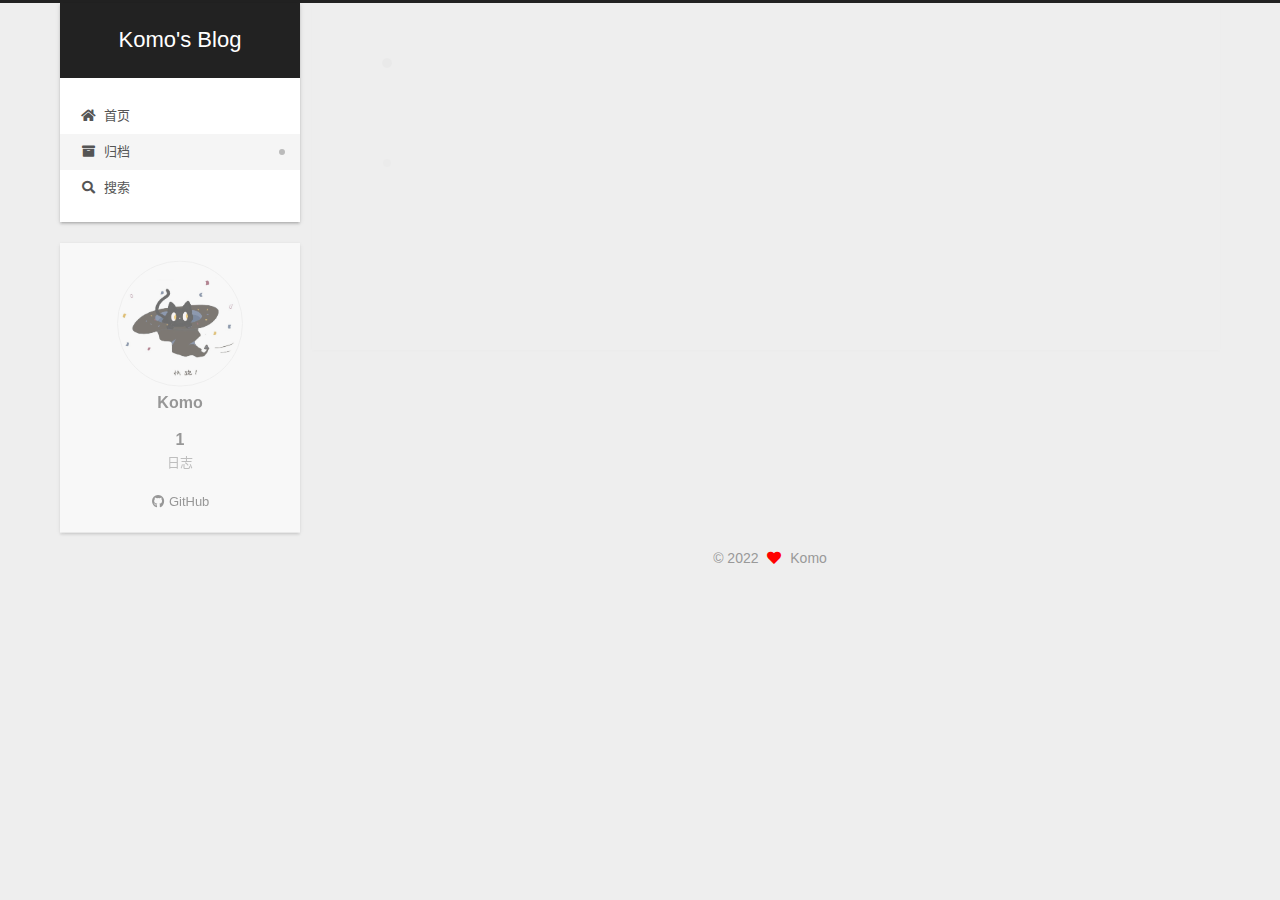
<file: archives/index.html>
<!DOCTYPE html>
<html lang="zh-CN">
<head>
  <meta charset="UTF-8">
<meta name="viewport" content="width=device-width, initial-scale=1, maximum-scale=2">
<meta name="theme-color" content="#222">
<meta name="generator" content="Hexo 5.4.0">
  <link rel="apple-touch-icon" sizes="180x180" href="/images/apple-touch-icon-komo.png">
  <link rel="icon" type="image/png" sizes="32x32" href="/images/favicon-32x32-komo.png">
  <link rel="icon" type="image/png" sizes="16x16" href="/images/favicon-16x16-komo.png">
  <link rel="mask-icon" href="/images/logo.svg" color="#222">

<link rel="stylesheet" href="/css/main.css">


<link rel="stylesheet" href="/lib/font-awesome/css/all.min.css">

<script id="hexo-configurations">
    var NexT = window.NexT || {};
    var CONFIG = {"hostname":"sleepapanda.github.io","root":"/","scheme":"Gemini","version":"7.8.0","exturl":false,"sidebar":{"position":"left","display":"post","padding":18,"offset":12,"onmobile":false},"copycode":{"enable":false,"show_result":false,"style":null},"back2top":{"enable":true,"sidebar":false,"scrollpercent":false},"bookmark":{"enable":false,"color":"#222","save":"auto"},"fancybox":false,"mediumzoom":false,"lazyload":false,"pangu":false,"comments":{"style":"tabs","active":null,"storage":true,"lazyload":false,"nav":null},"algolia":{"hits":{"per_page":10},"labels":{"input_placeholder":"Search for Posts","hits_empty":"We didn't find any results for the search: ${query}","hits_stats":"${hits} results found in ${time} ms"}},"localsearch":{"enable":true,"trigger":"auto","top_n_per_article":1,"unescape":true,"preload":false},"motion":{"enable":true,"async":false,"transition":{"post_block":"fadeIn","post_header":"slideDownIn","post_body":"slideDownIn","coll_header":"slideLeftIn","sidebar":"slideUpIn"}}};
  </script>

  <meta property="og:type" content="website">
<meta property="og:title" content="Komo&#39;s Blog">
<meta property="og:url" content="https://sleepapanda.github.io/archives/index.html">
<meta property="og:site_name" content="Komo&#39;s Blog">
<meta property="og:locale" content="zh_CN">
<meta property="article:author" content="Komo">
<meta name="twitter:card" content="summary">

<link rel="canonical" href="https://sleepapanda.github.io/archives/">


<script id="page-configurations">
  // https://hexo.io/docs/variables.html
  CONFIG.page = {
    sidebar: "",
    isHome : false,
    isPost : false,
    lang   : 'zh-CN'
  };
</script>

  <title>归档 | Komo's Blog</title>
  






  <noscript>
  <style>
  .use-motion .brand,
  .use-motion .menu-item,
  .sidebar-inner,
  .use-motion .post-block,
  .use-motion .pagination,
  .use-motion .comments,
  .use-motion .post-header,
  .use-motion .post-body,
  .use-motion .collection-header { opacity: initial; }

  .use-motion .site-title,
  .use-motion .site-subtitle {
    opacity: initial;
    top: initial;
  }

  .use-motion .logo-line-before i { left: initial; }
  .use-motion .logo-line-after i { right: initial; }
  </style>
</noscript>

</head>

<body itemscope itemtype="http://schema.org/WebPage">
  <div class="container use-motion">
    <div class="headband"></div>

    <header class="header" itemscope itemtype="http://schema.org/WPHeader">
      <div class="header-inner"><div class="site-brand-container">
  <div class="site-nav-toggle">
    <div class="toggle" aria-label="切换导航栏">
      <span class="toggle-line toggle-line-first"></span>
      <span class="toggle-line toggle-line-middle"></span>
      <span class="toggle-line toggle-line-last"></span>
    </div>
  </div>

  <div class="site-meta">

    <a href="/" class="brand" rel="start">
      <span class="logo-line-before"><i></i></span>
      <h1 class="site-title">Komo's Blog</h1>
      <span class="logo-line-after"><i></i></span>
    </a>
  </div>

  <div class="site-nav-right">
    <div class="toggle popup-trigger">
        <i class="fa fa-search fa-fw fa-lg"></i>
    </div>
  </div>
</div>




<nav class="site-nav">
  <ul id="menu" class="main-menu menu">
        <li class="menu-item menu-item-home">

    <a href="/" rel="section"><i class="fa fa-home fa-fw"></i>首页</a>

  </li>
        <li class="menu-item menu-item-archives">

    <a href="/archives/" rel="section"><i class="fa fa-archive fa-fw"></i>归档</a>

  </li>
      <li class="menu-item menu-item-search">
        <a role="button" class="popup-trigger"><i class="fa fa-search fa-fw"></i>搜索
        </a>
      </li>
  </ul>
</nav>



  <div class="search-pop-overlay">
    <div class="popup search-popup">
        <div class="search-header">
  <span class="search-icon">
    <i class="fa fa-search"></i>
  </span>
  <div class="search-input-container">
    <input autocomplete="off" autocapitalize="off"
           placeholder="搜索..." spellcheck="false"
           type="search" class="search-input">
  </div>
  <span class="popup-btn-close">
    <i class="fa fa-times-circle"></i>
  </span>
</div>
<div id="search-result">
  <div id="no-result">
    <i class="fa fa-spinner fa-pulse fa-5x fa-fw"></i>
  </div>
</div>

    </div>
  </div>

</div>
    </header>

    
  <div class="back-to-top">
    <i class="fa fa-arrow-up"></i>
    <span>0%</span>
  </div>


    <main class="main">
      <div class="main-inner">
        <div class="content-wrap">
          

          <div class="content archive">
            

  
  
  
  <div class="post-block">
    <div class="posts-collapse">
      <div class="collection-title">
        <span class="collection-header">嗯..! 目前共计 1 篇日志。 继续努力。</span>
      </div>

      
    <div class="collection-year">
      <span class="collection-header">2022</span>
    </div>

  <article itemscope itemtype="http://schema.org/Article">
    <header class="post-header">

      <div class="post-meta">
        <time itemprop="dateCreated"
              datetime="2022-01-12T11:51:48+08:00"
              content="2022-01-12">
          01-12
        </time>
      </div>

      <div class="post-title">
          <a class="post-title-link" href="/2022/01/12/Hexo%E5%BB%BA%E7%AB%99/" itemprop="url">
            <span itemprop="name">Hexo建站</span>
          </a>
      </div>

    </header>
  </article>


    </div>
  </div>
  
  
  

  



          </div>
          

<script>
  window.addEventListener('tabs:register', () => {
    let { activeClass } = CONFIG.comments;
    if (CONFIG.comments.storage) {
      activeClass = localStorage.getItem('comments_active') || activeClass;
    }
    if (activeClass) {
      let activeTab = document.querySelector(`a[href="#comment-${activeClass}"]`);
      if (activeTab) {
        activeTab.click();
      }
    }
  });
  if (CONFIG.comments.storage) {
    window.addEventListener('tabs:click', event => {
      if (!event.target.matches('.tabs-comment .tab-content .tab-pane')) return;
      let commentClass = event.target.classList[1];
      localStorage.setItem('comments_active', commentClass);
    });
  }
</script>

        </div>
          
  
  <div class="toggle sidebar-toggle">
    <span class="toggle-line toggle-line-first"></span>
    <span class="toggle-line toggle-line-middle"></span>
    <span class="toggle-line toggle-line-last"></span>
  </div>

  <aside class="sidebar">
    <div class="sidebar-inner">

      <ul class="sidebar-nav motion-element">
        <li class="sidebar-nav-toc">
          文章目录
        </li>
        <li class="sidebar-nav-overview">
          站点概览
        </li>
      </ul>

      <!--noindex-->
      <div class="post-toc-wrap sidebar-panel">
      </div>
      <!--/noindex-->

      <div class="site-overview-wrap sidebar-panel">
        <div class="site-author motion-element" itemprop="author" itemscope itemtype="http://schema.org/Person">
    <img class="site-author-image" itemprop="image" alt="Komo"
      src="/images/avatar.png">
  <p class="site-author-name" itemprop="name">Komo</p>
  <div class="site-description" itemprop="description"></div>
</div>
<div class="site-state-wrap motion-element">
  <nav class="site-state">
      <div class="site-state-item site-state-posts">
          <a href="/archives/">
        
          <span class="site-state-item-count">1</span>
          <span class="site-state-item-name">日志</span>
        </a>
      </div>
  </nav>
</div>
  <div class="links-of-author motion-element">
      <span class="links-of-author-item">
        <a href="https://github.com/SleepaPanda" title="GitHub → https:&#x2F;&#x2F;github.com&#x2F;SleepaPanda" rel="noopener" target="_blank"><i class="fab fa-github fa-fw"></i>GitHub</a>
      </span>
  </div>



      </div>

    </div>
  </aside>
  <div id="sidebar-dimmer"></div>


      </div>
    </main>

    <footer class="footer">
      <div class="footer-inner">
        

        

<div class="copyright">
  
  &copy; 
  <span itemprop="copyrightYear">2022</span>
  <span class="with-love">
    <i class="fa fa-heart"></i>
  </span>
  <span class="author" itemprop="copyrightHolder">Komo</span>
</div>

        








      </div>
    </footer>
  </div>

  
  <script src="/lib/anime.min.js"></script>
  <script src="/lib/velocity/velocity.min.js"></script>
  <script src="/lib/velocity/velocity.ui.min.js"></script>

<script src="/js/utils.js"></script>

<script src="/js/motion.js"></script>


<script src="/js/schemes/pisces.js"></script>


<script src="/js/next-boot.js"></script>




  




  
<script src="/js/local-search.js"></script>













  

  

</body>
</html>
</file>
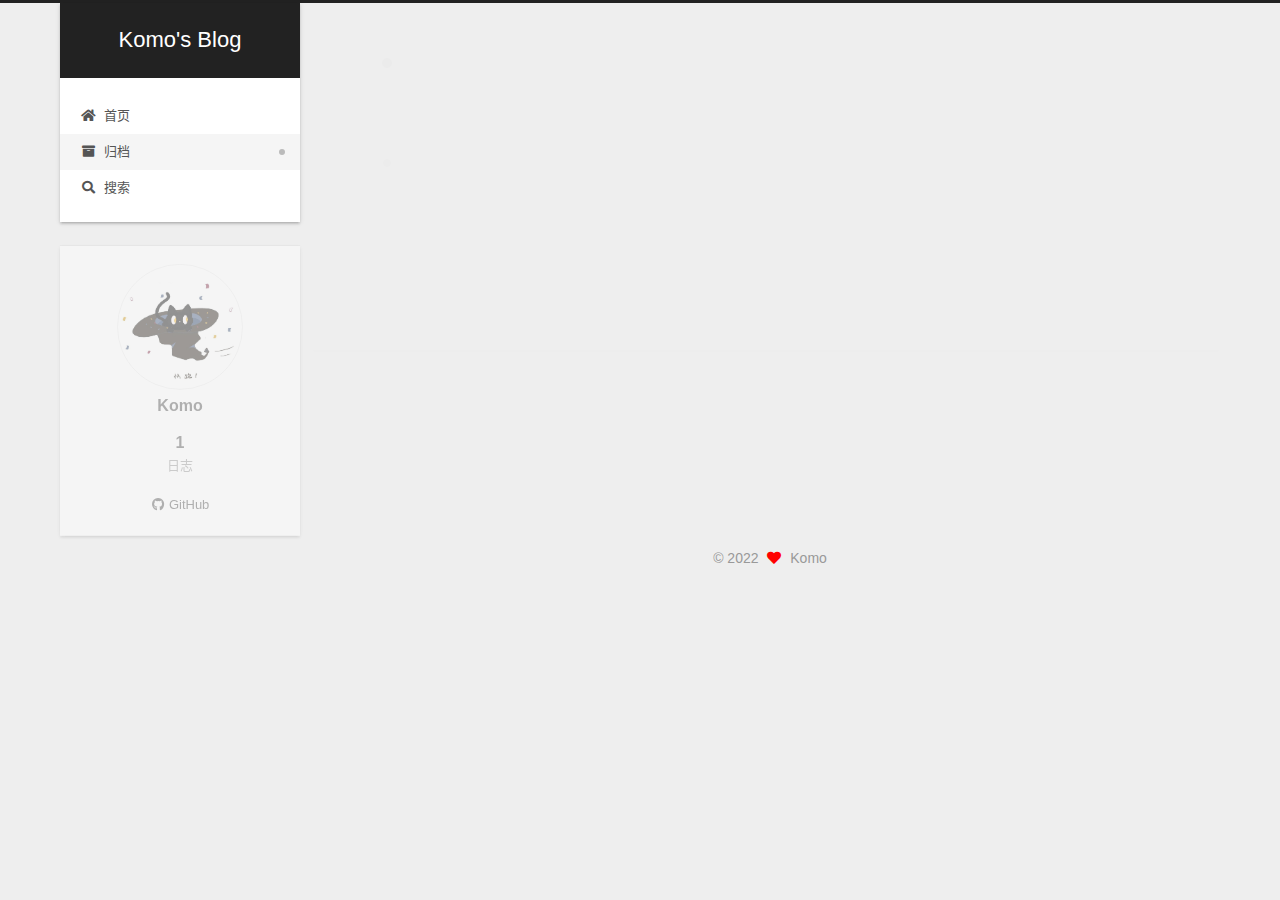
<file: archives/2022/index.html>
<!DOCTYPE html>
<html lang="zh-CN">
<head>
  <meta charset="UTF-8">
<meta name="viewport" content="width=device-width, initial-scale=1, maximum-scale=2">
<meta name="theme-color" content="#222">
<meta name="generator" content="Hexo 5.4.0">
  <link rel="apple-touch-icon" sizes="180x180" href="/images/apple-touch-icon-komo.png">
  <link rel="icon" type="image/png" sizes="32x32" href="/images/favicon-32x32-komo.png">
  <link rel="icon" type="image/png" sizes="16x16" href="/images/favicon-16x16-komo.png">
  <link rel="mask-icon" href="/images/logo.svg" color="#222">

<link rel="stylesheet" href="/css/main.css">


<link rel="stylesheet" href="/lib/font-awesome/css/all.min.css">

<script id="hexo-configurations">
    var NexT = window.NexT || {};
    var CONFIG = {"hostname":"sleepapanda.github.io","root":"/","scheme":"Gemini","version":"7.8.0","exturl":false,"sidebar":{"position":"left","display":"post","padding":18,"offset":12,"onmobile":false},"copycode":{"enable":false,"show_result":false,"style":null},"back2top":{"enable":true,"sidebar":false,"scrollpercent":false},"bookmark":{"enable":false,"color":"#222","save":"auto"},"fancybox":false,"mediumzoom":false,"lazyload":false,"pangu":false,"comments":{"style":"tabs","active":null,"storage":true,"lazyload":false,"nav":null},"algolia":{"hits":{"per_page":10},"labels":{"input_placeholder":"Search for Posts","hits_empty":"We didn't find any results for the search: ${query}","hits_stats":"${hits} results found in ${time} ms"}},"localsearch":{"enable":true,"trigger":"auto","top_n_per_article":1,"unescape":true,"preload":false},"motion":{"enable":true,"async":false,"transition":{"post_block":"fadeIn","post_header":"slideDownIn","post_body":"slideDownIn","coll_header":"slideLeftIn","sidebar":"slideUpIn"}}};
  </script>

  <meta property="og:type" content="website">
<meta property="og:title" content="Komo&#39;s Blog">
<meta property="og:url" content="https://sleepapanda.github.io/archives/2022/index.html">
<meta property="og:site_name" content="Komo&#39;s Blog">
<meta property="og:locale" content="zh_CN">
<meta property="article:author" content="Komo">
<meta name="twitter:card" content="summary">

<link rel="canonical" href="https://sleepapanda.github.io/archives/2022/">


<script id="page-configurations">
  // https://hexo.io/docs/variables.html
  CONFIG.page = {
    sidebar: "",
    isHome : false,
    isPost : false,
    lang   : 'zh-CN'
  };
</script>

  <title>归档 | Komo's Blog</title>
  






  <noscript>
  <style>
  .use-motion .brand,
  .use-motion .menu-item,
  .sidebar-inner,
  .use-motion .post-block,
  .use-motion .pagination,
  .use-motion .comments,
  .use-motion .post-header,
  .use-motion .post-body,
  .use-motion .collection-header { opacity: initial; }

  .use-motion .site-title,
  .use-motion .site-subtitle {
    opacity: initial;
    top: initial;
  }

  .use-motion .logo-line-before i { left: initial; }
  .use-motion .logo-line-after i { right: initial; }
  </style>
</noscript>

</head>

<body itemscope itemtype="http://schema.org/WebPage">
  <div class="container use-motion">
    <div class="headband"></div>

    <header class="header" itemscope itemtype="http://schema.org/WPHeader">
      <div class="header-inner"><div class="site-brand-container">
  <div class="site-nav-toggle">
    <div class="toggle" aria-label="切换导航栏">
      <span class="toggle-line toggle-line-first"></span>
      <span class="toggle-line toggle-line-middle"></span>
      <span class="toggle-line toggle-line-last"></span>
    </div>
  </div>

  <div class="site-meta">

    <a href="/" class="brand" rel="start">
      <span class="logo-line-before"><i></i></span>
      <h1 class="site-title">Komo's Blog</h1>
      <span class="logo-line-after"><i></i></span>
    </a>
  </div>

  <div class="site-nav-right">
    <div class="toggle popup-trigger">
        <i class="fa fa-search fa-fw fa-lg"></i>
    </div>
  </div>
</div>




<nav class="site-nav">
  <ul id="menu" class="main-menu menu">
        <li class="menu-item menu-item-home">

    <a href="/" rel="section"><i class="fa fa-home fa-fw"></i>首页</a>

  </li>
        <li class="menu-item menu-item-archives">

    <a href="/archives/" rel="section"><i class="fa fa-archive fa-fw"></i>归档</a>

  </li>
      <li class="menu-item menu-item-search">
        <a role="button" class="popup-trigger"><i class="fa fa-search fa-fw"></i>搜索
        </a>
      </li>
  </ul>
</nav>



  <div class="search-pop-overlay">
    <div class="popup search-popup">
        <div class="search-header">
  <span class="search-icon">
    <i class="fa fa-search"></i>
  </span>
  <div class="search-input-container">
    <input autocomplete="off" autocapitalize="off"
           placeholder="搜索..." spellcheck="false"
           type="search" class="search-input">
  </div>
  <span class="popup-btn-close">
    <i class="fa fa-times-circle"></i>
  </span>
</div>
<div id="search-result">
  <div id="no-result">
    <i class="fa fa-spinner fa-pulse fa-5x fa-fw"></i>
  </div>
</div>

    </div>
  </div>

</div>
    </header>

    
  <div class="back-to-top">
    <i class="fa fa-arrow-up"></i>
    <span>0%</span>
  </div>


    <main class="main">
      <div class="main-inner">
        <div class="content-wrap">
          

          <div class="content archive">
            

  
  
  
  <div class="post-block">
    <div class="posts-collapse">
      <div class="collection-title">
        <span class="collection-header">嗯..! 目前共计 1 篇日志。 继续努力。</span>
      </div>

      
    <div class="collection-year">
      <span class="collection-header">2022</span>
    </div>

  <article itemscope itemtype="http://schema.org/Article">
    <header class="post-header">

      <div class="post-meta">
        <time itemprop="dateCreated"
              datetime="2022-01-12T11:51:48+08:00"
              content="2022-01-12">
          01-12
        </time>
      </div>

      <div class="post-title">
          <a class="post-title-link" href="/2022/01/12/Hexo%E5%BB%BA%E7%AB%99/" itemprop="url">
            <span itemprop="name">Hexo建站</span>
          </a>
      </div>

    </header>
  </article>


    </div>
  </div>
  
  
  

  



          </div>
          

<script>
  window.addEventListener('tabs:register', () => {
    let { activeClass } = CONFIG.comments;
    if (CONFIG.comments.storage) {
      activeClass = localStorage.getItem('comments_active') || activeClass;
    }
    if (activeClass) {
      let activeTab = document.querySelector(`a[href="#comment-${activeClass}"]`);
      if (activeTab) {
        activeTab.click();
      }
    }
  });
  if (CONFIG.comments.storage) {
    window.addEventListener('tabs:click', event => {
      if (!event.target.matches('.tabs-comment .tab-content .tab-pane')) return;
      let commentClass = event.target.classList[1];
      localStorage.setItem('comments_active', commentClass);
    });
  }
</script>

        </div>
          
  
  <div class="toggle sidebar-toggle">
    <span class="toggle-line toggle-line-first"></span>
    <span class="toggle-line toggle-line-middle"></span>
    <span class="toggle-line toggle-line-last"></span>
  </div>

  <aside class="sidebar">
    <div class="sidebar-inner">

      <ul class="sidebar-nav motion-element">
        <li class="sidebar-nav-toc">
          文章目录
        </li>
        <li class="sidebar-nav-overview">
          站点概览
        </li>
      </ul>

      <!--noindex-->
      <div class="post-toc-wrap sidebar-panel">
      </div>
      <!--/noindex-->

      <div class="site-overview-wrap sidebar-panel">
        <div class="site-author motion-element" itemprop="author" itemscope itemtype="http://schema.org/Person">
    <img class="site-author-image" itemprop="image" alt="Komo"
      src="/images/avatar.png">
  <p class="site-author-name" itemprop="name">Komo</p>
  <div class="site-description" itemprop="description"></div>
</div>
<div class="site-state-wrap motion-element">
  <nav class="site-state">
      <div class="site-state-item site-state-posts">
          <a href="/archives/">
        
          <span class="site-state-item-count">1</span>
          <span class="site-state-item-name">日志</span>
        </a>
      </div>
  </nav>
</div>
  <div class="links-of-author motion-element">
      <span class="links-of-author-item">
        <a href="https://github.com/SleepaPanda" title="GitHub → https:&#x2F;&#x2F;github.com&#x2F;SleepaPanda" rel="noopener" target="_blank"><i class="fab fa-github fa-fw"></i>GitHub</a>
      </span>
  </div>



      </div>

    </div>
  </aside>
  <div id="sidebar-dimmer"></div>


      </div>
    </main>

    <footer class="footer">
      <div class="footer-inner">
        

        

<div class="copyright">
  
  &copy; 
  <span itemprop="copyrightYear">2022</span>
  <span class="with-love">
    <i class="fa fa-heart"></i>
  </span>
  <span class="author" itemprop="copyrightHolder">Komo</span>
</div>

        








      </div>
    </footer>
  </div>

  
  <script src="/lib/anime.min.js"></script>
  <script src="/lib/velocity/velocity.min.js"></script>
  <script src="/lib/velocity/velocity.ui.min.js"></script>

<script src="/js/utils.js"></script>

<script src="/js/motion.js"></script>


<script src="/js/schemes/pisces.js"></script>


<script src="/js/next-boot.js"></script>




  




  
<script src="/js/local-search.js"></script>













  

  

</body>
</html>
</file>
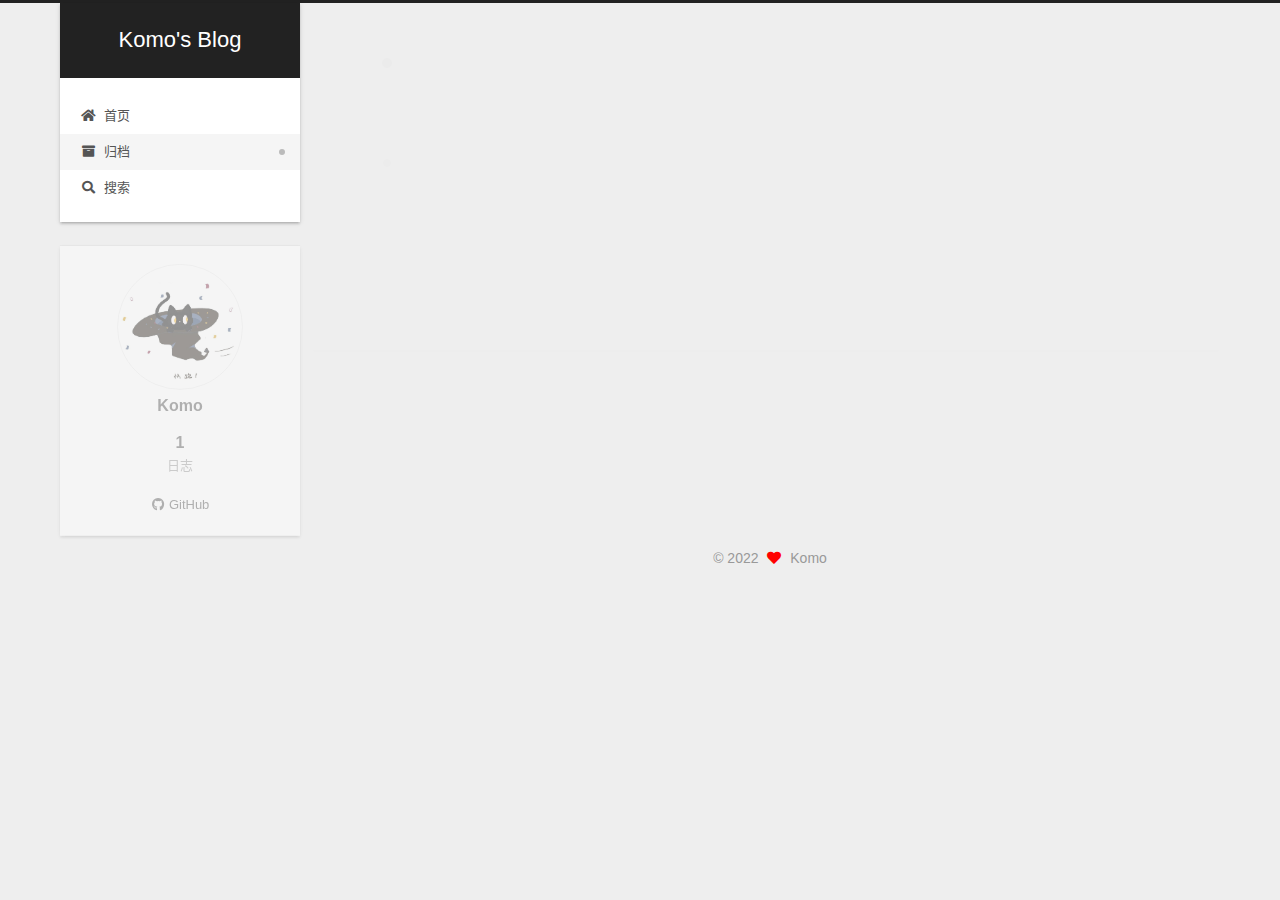
<file: archives/2022/01/index.html>
<!DOCTYPE html>
<html lang="zh-CN">
<head>
  <meta charset="UTF-8">
<meta name="viewport" content="width=device-width, initial-scale=1, maximum-scale=2">
<meta name="theme-color" content="#222">
<meta name="generator" content="Hexo 5.4.0">
  <link rel="apple-touch-icon" sizes="180x180" href="/images/apple-touch-icon-komo.png">
  <link rel="icon" type="image/png" sizes="32x32" href="/images/favicon-32x32-komo.png">
  <link rel="icon" type="image/png" sizes="16x16" href="/images/favicon-16x16-komo.png">
  <link rel="mask-icon" href="/images/logo.svg" color="#222">

<link rel="stylesheet" href="/css/main.css">


<link rel="stylesheet" href="/lib/font-awesome/css/all.min.css">

<script id="hexo-configurations">
    var NexT = window.NexT || {};
    var CONFIG = {"hostname":"sleepapanda.github.io","root":"/","scheme":"Gemini","version":"7.8.0","exturl":false,"sidebar":{"position":"left","display":"post","padding":18,"offset":12,"onmobile":false},"copycode":{"enable":false,"show_result":false,"style":null},"back2top":{"enable":true,"sidebar":false,"scrollpercent":false},"bookmark":{"enable":false,"color":"#222","save":"auto"},"fancybox":false,"mediumzoom":false,"lazyload":false,"pangu":false,"comments":{"style":"tabs","active":null,"storage":true,"lazyload":false,"nav":null},"algolia":{"hits":{"per_page":10},"labels":{"input_placeholder":"Search for Posts","hits_empty":"We didn't find any results for the search: ${query}","hits_stats":"${hits} results found in ${time} ms"}},"localsearch":{"enable":true,"trigger":"auto","top_n_per_article":1,"unescape":true,"preload":false},"motion":{"enable":true,"async":false,"transition":{"post_block":"fadeIn","post_header":"slideDownIn","post_body":"slideDownIn","coll_header":"slideLeftIn","sidebar":"slideUpIn"}}};
  </script>

  <meta property="og:type" content="website">
<meta property="og:title" content="Komo&#39;s Blog">
<meta property="og:url" content="https://sleepapanda.github.io/archives/2022/01/index.html">
<meta property="og:site_name" content="Komo&#39;s Blog">
<meta property="og:locale" content="zh_CN">
<meta property="article:author" content="Komo">
<meta name="twitter:card" content="summary">

<link rel="canonical" href="https://sleepapanda.github.io/archives/2022/01/">


<script id="page-configurations">
  // https://hexo.io/docs/variables.html
  CONFIG.page = {
    sidebar: "",
    isHome : false,
    isPost : false,
    lang   : 'zh-CN'
  };
</script>

  <title>归档 | Komo's Blog</title>
  






  <noscript>
  <style>
  .use-motion .brand,
  .use-motion .menu-item,
  .sidebar-inner,
  .use-motion .post-block,
  .use-motion .pagination,
  .use-motion .comments,
  .use-motion .post-header,
  .use-motion .post-body,
  .use-motion .collection-header { opacity: initial; }

  .use-motion .site-title,
  .use-motion .site-subtitle {
    opacity: initial;
    top: initial;
  }

  .use-motion .logo-line-before i { left: initial; }
  .use-motion .logo-line-after i { right: initial; }
  </style>
</noscript>

</head>

<body itemscope itemtype="http://schema.org/WebPage">
  <div class="container use-motion">
    <div class="headband"></div>

    <header class="header" itemscope itemtype="http://schema.org/WPHeader">
      <div class="header-inner"><div class="site-brand-container">
  <div class="site-nav-toggle">
    <div class="toggle" aria-label="切换导航栏">
      <span class="toggle-line toggle-line-first"></span>
      <span class="toggle-line toggle-line-middle"></span>
      <span class="toggle-line toggle-line-last"></span>
    </div>
  </div>

  <div class="site-meta">

    <a href="/" class="brand" rel="start">
      <span class="logo-line-before"><i></i></span>
      <h1 class="site-title">Komo's Blog</h1>
      <span class="logo-line-after"><i></i></span>
    </a>
  </div>

  <div class="site-nav-right">
    <div class="toggle popup-trigger">
        <i class="fa fa-search fa-fw fa-lg"></i>
    </div>
  </div>
</div>




<nav class="site-nav">
  <ul id="menu" class="main-menu menu">
        <li class="menu-item menu-item-home">

    <a href="/" rel="section"><i class="fa fa-home fa-fw"></i>首页</a>

  </li>
        <li class="menu-item menu-item-archives">

    <a href="/archives/" rel="section"><i class="fa fa-archive fa-fw"></i>归档</a>

  </li>
      <li class="menu-item menu-item-search">
        <a role="button" class="popup-trigger"><i class="fa fa-search fa-fw"></i>搜索
        </a>
      </li>
  </ul>
</nav>



  <div class="search-pop-overlay">
    <div class="popup search-popup">
        <div class="search-header">
  <span class="search-icon">
    <i class="fa fa-search"></i>
  </span>
  <div class="search-input-container">
    <input autocomplete="off" autocapitalize="off"
           placeholder="搜索..." spellcheck="false"
           type="search" class="search-input">
  </div>
  <span class="popup-btn-close">
    <i class="fa fa-times-circle"></i>
  </span>
</div>
<div id="search-result">
  <div id="no-result">
    <i class="fa fa-spinner fa-pulse fa-5x fa-fw"></i>
  </div>
</div>

    </div>
  </div>

</div>
    </header>

    
  <div class="back-to-top">
    <i class="fa fa-arrow-up"></i>
    <span>0%</span>
  </div>


    <main class="main">
      <div class="main-inner">
        <div class="content-wrap">
          

          <div class="content archive">
            

  
  
  
  <div class="post-block">
    <div class="posts-collapse">
      <div class="collection-title">
        <span class="collection-header">嗯..! 目前共计 1 篇日志。 继续努力。</span>
      </div>

      
    <div class="collection-year">
      <span class="collection-header">2022</span>
    </div>

  <article itemscope itemtype="http://schema.org/Article">
    <header class="post-header">

      <div class="post-meta">
        <time itemprop="dateCreated"
              datetime="2022-01-12T11:51:48+08:00"
              content="2022-01-12">
          01-12
        </time>
      </div>

      <div class="post-title">
          <a class="post-title-link" href="/2022/01/12/Hexo%E5%BB%BA%E7%AB%99/" itemprop="url">
            <span itemprop="name">Hexo建站</span>
          </a>
      </div>

    </header>
  </article>


    </div>
  </div>
  
  
  

  



          </div>
          

<script>
  window.addEventListener('tabs:register', () => {
    let { activeClass } = CONFIG.comments;
    if (CONFIG.comments.storage) {
      activeClass = localStorage.getItem('comments_active') || activeClass;
    }
    if (activeClass) {
      let activeTab = document.querySelector(`a[href="#comment-${activeClass}"]`);
      if (activeTab) {
        activeTab.click();
      }
    }
  });
  if (CONFIG.comments.storage) {
    window.addEventListener('tabs:click', event => {
      if (!event.target.matches('.tabs-comment .tab-content .tab-pane')) return;
      let commentClass = event.target.classList[1];
      localStorage.setItem('comments_active', commentClass);
    });
  }
</script>

        </div>
          
  
  <div class="toggle sidebar-toggle">
    <span class="toggle-line toggle-line-first"></span>
    <span class="toggle-line toggle-line-middle"></span>
    <span class="toggle-line toggle-line-last"></span>
  </div>

  <aside class="sidebar">
    <div class="sidebar-inner">

      <ul class="sidebar-nav motion-element">
        <li class="sidebar-nav-toc">
          文章目录
        </li>
        <li class="sidebar-nav-overview">
          站点概览
        </li>
      </ul>

      <!--noindex-->
      <div class="post-toc-wrap sidebar-panel">
      </div>
      <!--/noindex-->

      <div class="site-overview-wrap sidebar-panel">
        <div class="site-author motion-element" itemprop="author" itemscope itemtype="http://schema.org/Person">
    <img class="site-author-image" itemprop="image" alt="Komo"
      src="/images/avatar.png">
  <p class="site-author-name" itemprop="name">Komo</p>
  <div class="site-description" itemprop="description"></div>
</div>
<div class="site-state-wrap motion-element">
  <nav class="site-state">
      <div class="site-state-item site-state-posts">
          <a href="/archives/">
        
          <span class="site-state-item-count">1</span>
          <span class="site-state-item-name">日志</span>
        </a>
      </div>
  </nav>
</div>
  <div class="links-of-author motion-element">
      <span class="links-of-author-item">
        <a href="https://github.com/SleepaPanda" title="GitHub → https:&#x2F;&#x2F;github.com&#x2F;SleepaPanda" rel="noopener" target="_blank"><i class="fab fa-github fa-fw"></i>GitHub</a>
      </span>
  </div>



      </div>

    </div>
  </aside>
  <div id="sidebar-dimmer"></div>


      </div>
    </main>

    <footer class="footer">
      <div class="footer-inner">
        

        

<div class="copyright">
  
  &copy; 
  <span itemprop="copyrightYear">2022</span>
  <span class="with-love">
    <i class="fa fa-heart"></i>
  </span>
  <span class="author" itemprop="copyrightHolder">Komo</span>
</div>

        








      </div>
    </footer>
  </div>

  
  <script src="/lib/anime.min.js"></script>
  <script src="/lib/velocity/velocity.min.js"></script>
  <script src="/lib/velocity/velocity.ui.min.js"></script>

<script src="/js/utils.js"></script>

<script src="/js/motion.js"></script>


<script src="/js/schemes/pisces.js"></script>


<script src="/js/next-boot.js"></script>




  




  
<script src="/js/local-search.js"></script>













  

  

</body>
</html>
</file>
<file: css/main.css>
:root {
  --body-bg-color: #eee;
  --content-bg-color: #fff;
  --card-bg-color: #f5f5f5;
  --text-color: #555;
  --blockquote-color: #666;
  --link-color: #555;
  --link-hover-color: #222;
  --brand-color: #fff;
  --brand-hover-color: #fff;
  --table-row-odd-bg-color: #f9f9f9;
  --table-row-hover-bg-color: #f5f5f5;
  --menu-item-bg-color: #f5f5f5;
  --btn-default-bg: #fff;
  --btn-default-color: #555;
  --btn-default-border-color: #555;
  --btn-default-hover-bg: #222;
  --btn-default-hover-color: #fff;
  --btn-default-hover-border-color: #222;
}
@media (prefers-color-scheme: dark) {
  :root {
    --body-bg-color: #282828;
    --content-bg-color: #333;
    --card-bg-color: #555;
    --text-color: #ccc;
    --blockquote-color: #bbb;
    --link-color: #ccc;
    --link-hover-color: #eee;
    --brand-color: #ddd;
    --brand-hover-color: #ddd;
    --table-row-odd-bg-color: #282828;
    --table-row-hover-bg-color: #363636;
    --menu-item-bg-color: #555;
    --btn-default-bg: #222;
    --btn-default-color: #ccc;
    --btn-default-border-color: #555;
    --btn-default-hover-bg: #666;
    --btn-default-hover-color: #ccc;
    --btn-default-hover-border-color: #666;
  }
  img {
    opacity: 0.75;
  }
  img:hover {
    opacity: 0.9;
  }
}
html {
  line-height: 1.15; /* 1 */
  -webkit-text-size-adjust: 100%; /* 2 */
}
body {
  margin: 0;
}
main {
  display: block;
}
h1 {
  font-size: 2em;
  margin: 0.67em 0;
}
hr {
  box-sizing: content-box; /* 1 */
  height: 0; /* 1 */
  overflow: visible; /* 2 */
}
pre {
  font-family: monospace, monospace; /* 1 */
  font-size: 1em; /* 2 */
}
a {
  background: transparent;
}
abbr[title] {
  border-bottom: none; /* 1 */
  text-decoration: underline; /* 2 */
  text-decoration: underline dotted; /* 2 */
}
b,
strong {
  font-weight: bolder;
}
code,
kbd,
samp {
  font-family: monospace, monospace; /* 1 */
  font-size: 1em; /* 2 */
}
small {
  font-size: 80%;
}
sub,
sup {
  font-size: 75%;
  line-height: 0;
  position: relative;
  vertical-align: baseline;
}
sub {
  bottom: -0.25em;
}
sup {
  top: -0.5em;
}
img {
  border-style: none;
}
button,
input,
optgroup,
select,
textarea {
  font-family: inherit; /* 1 */
  font-size: 100%; /* 1 */
  line-height: 1.15; /* 1 */
  margin: 0; /* 2 */
}
button,
input {
/* 1 */
  overflow: visible;
}
button,
select {
/* 1 */
  text-transform: none;
}
button,
[type='button'],
[type='reset'],
[type='submit'] {
  -webkit-appearance: button;
}
button::-moz-focus-inner,
[type='button']::-moz-focus-inner,
[type='reset']::-moz-focus-inner,
[type='submit']::-moz-focus-inner {
  border-style: none;
  padding: 0;
}
button:-moz-focusring,
[type='button']:-moz-focusring,
[type='reset']:-moz-focusring,
[type='submit']:-moz-focusring {
  outline: 1px dotted ButtonText;
}
fieldset {
  padding: 0.35em 0.75em 0.625em;
}
legend {
  box-sizing: border-box; /* 1 */
  color: inherit; /* 2 */
  display: table; /* 1 */
  max-width: 100%; /* 1 */
  padding: 0; /* 3 */
  white-space: normal; /* 1 */
}
progress {
  vertical-align: baseline;
}
textarea {
  overflow: auto;
}
[type='checkbox'],
[type='radio'] {
  box-sizing: border-box; /* 1 */
  padding: 0; /* 2 */
}
[type='number']::-webkit-inner-spin-button,
[type='number']::-webkit-outer-spin-button {
  height: auto;
}
[type='search'] {
  outline-offset: -2px; /* 2 */
  -webkit-appearance: textfield; /* 1 */
}
[type='search']::-webkit-search-decoration {
  -webkit-appearance: none;
}
::-webkit-file-upload-button {
  font: inherit; /* 2 */
  -webkit-appearance: button; /* 1 */
}
details {
  display: block;
}
summary {
  display: list-item;
}
template {
  display: none;
}
[hidden] {
  display: none;
}
::selection {
  background: #262a30;
  color: #eee;
}
html,
body {
  height: 100%;
}
body {
  background: var(--body-bg-color);
  color: var(--text-color);
  font-family: 'Lato', "PingFang SC", "Microsoft YaHei", sans-serif;
  font-size: 1em;
  line-height: 2;
}
@media (max-width: 991px) {
  body {
    padding-left: 0 !important;
    padding-right: 0 !important;
  }
}
h1,
h2,
h3,
h4,
h5,
h6 {
  font-family: 'Lato', "PingFang SC", "Microsoft YaHei", sans-serif;
  font-weight: bold;
  line-height: 1.5;
  margin: 20px 0 15px;
}
h1 {
  font-size: 1.5em;
}
h2 {
  font-size: 1.375em;
}
h3 {
  font-size: 1.25em;
}
h4 {
  font-size: 1.125em;
}
h5 {
  font-size: 1em;
}
h6 {
  font-size: 0.875em;
}
p {
  margin: 0 0 20px 0;
}
a,
span.exturl {
  border-bottom: 1px solid #999;
  color: var(--link-color);
  outline: 0;
  text-decoration: none;
  overflow-wrap: break-word;
  word-wrap: break-word;
  cursor: pointer;
}
a:hover,
span.exturl:hover {
  border-bottom-color: var(--link-hover-color);
  color: var(--link-hover-color);
}
iframe,
img,
video {
  display: block;
  margin-left: auto;
  margin-right: auto;
  max-width: 100%;
}
hr {
  background-image: repeating-linear-gradient(-45deg, #ddd, #ddd 4px, transparent 4px, transparent 8px);
  border: 0;
  height: 3px;
  margin: 40px 0;
}
blockquote {
  border-left: 4px solid #ddd;
  color: var(--blockquote-color);
  margin: 0;
  padding: 0 15px;
}
blockquote cite::before {
  content: '-';
  padding: 0 5px;
}
dt {
  font-weight: bold;
}
dd {
  margin: 0;
  padding: 0;
}
kbd {
  background-color: #f5f5f5;
  background-image: linear-gradient(#eee, #fff, #eee);
  border: 1px solid #ccc;
  border-radius: 0.2em;
  box-shadow: 0.1em 0.1em 0.2em rgba(0,0,0,0.1);
  color: #555;
  font-family: inherit;
  padding: 0.1em 0.3em;
  white-space: nowrap;
}
.table-container {
  overflow: auto;
}
table {
  border-collapse: collapse;
  border-spacing: 0;
  font-size: 0.875em;
  margin: 0 0 20px 0;
  width: 100%;
}
tbody tr:nth-of-type(odd) {
  background: var(--table-row-odd-bg-color);
}
tbody tr:hover {
  background: var(--table-row-hover-bg-color);
}
caption,
th,
td {
  font-weight: normal;
  padding: 8px;
  vertical-align: middle;
}
th,
td {
  border: 1px solid #ddd;
  border-bottom: 3px solid #ddd;
}
th {
  font-weight: 700;
  padding-bottom: 10px;
}
td {
  border-bottom-width: 1px;
}
.btn {
  background: var(--btn-default-bg);
  border: 2px solid var(--btn-default-border-color);
  border-radius: 2px;
  color: var(--btn-default-color);
  display: inline-block;
  font-size: 0.875em;
  line-height: 2;
  padding: 0 20px;
  text-decoration: none;
  transition-property: background-color;
  transition-delay: 0s;
  transition-duration: 0.2s;
  transition-timing-function: ease-in-out;
}
.btn:hover {
  background: var(--btn-default-hover-bg);
  border-color: var(--btn-default-hover-border-color);
  color: var(--btn-default-hover-color);
}
.btn + .btn {
  margin: 0 0 8px 8px;
}
.btn .fa-fw {
  text-align: left;
  width: 1.285714285714286em;
}
.toggle {
  line-height: 0;
}
.toggle .toggle-line {
  background: #fff;
  display: inline-block;
  height: 2px;
  left: 0;
  position: relative;
  top: 0;
  transition: all 0.4s;
  vertical-align: top;
  width: 100%;
}
.toggle .toggle-line:not(:first-child) {
  margin-top: 3px;
}
.toggle.toggle-arrow .toggle-line-first {
  left: 50%;
  top: 2px;
  transform: rotate(45deg);
  width: 50%;
}
.toggle.toggle-arrow .toggle-line-middle {
  left: 2px;
  width: 90%;
}
.toggle.toggle-arrow .toggle-line-last {
  left: 50%;
  top: -2px;
  transform: rotate(-45deg);
  width: 50%;
}
.toggle.toggle-close .toggle-line-first {
  transform: rotate(-45deg);
  top: 5px;
}
.toggle.toggle-close .toggle-line-middle {
  opacity: 0;
}
.toggle.toggle-close .toggle-line-last {
  transform: rotate(45deg);
  top: -5px;
}
.highlight,
pre {
  background: #f7f7f7;
  color: #4d4d4c;
  line-height: 1.6;
  margin: 0 auto 20px;
}
pre,
code {
  font-family: consolas, Menlo, monospace, "PingFang SC", "Microsoft YaHei";
}
code {
  background: #eee;
  border-radius: 3px;
  color: #555;
  padding: 2px 4px;
  overflow-wrap: break-word;
  word-wrap: break-word;
}
.highlight *::selection {
  background: #d6d6d6;
}
.highlight pre {
  border: 0;
  margin: 0;
  padding: 10px 0;
}
.highlight table {
  border: 0;
  margin: 0;
  width: auto;
}
.highlight td {
  border: 0;
  padding: 0;
}
.highlight figcaption {
  background: #eff2f3;
  color: #4d4d4c;
  display: flex;
  font-size: 0.875em;
  justify-content: space-between;
  line-height: 1.2;
  padding: 0.5em;
}
.highlight figcaption a {
  color: #4d4d4c;
}
.highlight figcaption a:hover {
  border-bottom-color: #4d4d4c;
}
.highlight .gutter {
  -moz-user-select: none;
  -ms-user-select: none;
  -webkit-user-select: none;
  user-select: none;
}
.highlight .gutter pre {
  background: #eff2f3;
  color: #869194;
  padding-left: 10px;
  padding-right: 10px;
  text-align: right;
}
.highlight .code pre {
  background: #f7f7f7;
  padding-left: 10px;
  width: 100%;
}
.gist table {
  width: auto;
}
.gist table td {
  border: 0;
}
pre {
  overflow: auto;
  padding: 10px;
}
pre code {
  background: none;
  color: #4d4d4c;
  font-size: 0.875em;
  padding: 0;
  text-shadow: none;
}
pre .deletion {
  background: #fdd;
}
pre .addition {
  background: #dfd;
}
pre .meta {
  color: #eab700;
  -moz-user-select: none;
  -ms-user-select: none;
  -webkit-user-select: none;
  user-select: none;
}
pre .comment {
  color: #8e908c;
}
pre .variable,
pre .attribute,
pre .tag,
pre .name,
pre .regexp,
pre .ruby .constant,
pre .xml .tag .title,
pre .xml .pi,
pre .xml .doctype,
pre .html .doctype,
pre .css .id,
pre .css .class,
pre .css .pseudo {
  color: #c82829;
}
pre .number,
pre .preprocessor,
pre .built_in,
pre .builtin-name,
pre .literal,
pre .params,
pre .constant,
pre .command {
  color: #f5871f;
}
pre .ruby .class .title,
pre .css .rules .attribute,
pre .string,
pre .symbol,
pre .value,
pre .inheritance,
pre .header,
pre .ruby .symbol,
pre .xml .cdata,
pre .special,
pre .formula {
  color: #718c00;
}
pre .title,
pre .css .hexcolor {
  color: #3e999f;
}
pre .function,
pre .python .decorator,
pre .python .title,
pre .ruby .function .title,
pre .ruby .title .keyword,
pre .perl .sub,
pre .javascript .title,
pre .coffeescript .title {
  color: #4271ae;
}
pre .keyword,
pre .javascript .function {
  color: #8959a8;
}
.blockquote-center {
  border-left: none;
  margin: 40px 0;
  padding: 0;
  position: relative;
  text-align: center;
}
.blockquote-center .fa {
  display: block;
  opacity: 0.6;
  position: absolute;
  width: 100%;
}
.blockquote-center .fa-quote-left {
  border-top: 1px solid #ccc;
  text-align: left;
  top: -20px;
}
.blockquote-center .fa-quote-right {
  border-bottom: 1px solid #ccc;
  text-align: right;
  bottom: -20px;
}
.blockquote-center p,
.blockquote-center div {
  text-align: center;
}
.post-body .group-picture img {
  margin: 0 auto;
  padding: 0 3px;
}
.group-picture-row {
  margin-bottom: 6px;
  overflow: hidden;
}
.group-picture-column {
  float: left;
  margin-bottom: 10px;
}
.post-body .label {
  color: #555;
  display: inline;
  padding: 0 2px;
}
.post-body .label.default {
  background: #f0f0f0;
}
.post-body .label.primary {
  background: #efe6f7;
}
.post-body .label.info {
  background: #e5f2f8;
}
.post-body .label.success {
  background: #e7f4e9;
}
.post-body .label.warning {
  background: #fcf6e1;
}
.post-body .label.danger {
  background: #fae8eb;
}
.post-body .tabs {
  margin-bottom: 20px;
}
.post-body .tabs,
.tabs-comment {
  display: block;
  padding-top: 10px;
  position: relative;
}
.post-body .tabs ul.nav-tabs,
.tabs-comment ul.nav-tabs {
  display: flex;
  flex-wrap: wrap;
  margin: 0;
  margin-bottom: -1px;
  padding: 0;
}
@media (max-width: 413px) {
  .post-body .tabs ul.nav-tabs,
  .tabs-comment ul.nav-tabs {
    display: block;
    margin-bottom: 5px;
  }
}
.post-body .tabs ul.nav-tabs li.tab,
.tabs-comment ul.nav-tabs li.tab {
  border-bottom: 1px solid #ddd;
  border-left: 1px solid transparent;
  border-right: 1px solid transparent;
  border-top: 3px solid transparent;
  flex-grow: 1;
  list-style-type: none;
  border-radius: 0 0 0 0;
}
@media (max-width: 413px) {
  .post-body .tabs ul.nav-tabs li.tab,
  .tabs-comment ul.nav-tabs li.tab {
    border-bottom: 1px solid transparent;
    border-left: 3px solid transparent;
    border-right: 1px solid transparent;
    border-top: 1px solid transparent;
  }
}
@media (max-width: 413px) {
  .post-body .tabs ul.nav-tabs li.tab,
  .tabs-comment ul.nav-tabs li.tab {
    border-radius: 0;
  }
}
.post-body .tabs ul.nav-tabs li.tab a,
.tabs-comment ul.nav-tabs li.tab a {
  border-bottom: initial;
  display: block;
  line-height: 1.8;
  outline: 0;
  padding: 0.25em 0.75em;
  text-align: center;
  transition-delay: 0s;
  transition-duration: 0.2s;
  transition-timing-function: ease-out;
}
.post-body .tabs ul.nav-tabs li.tab a i,
.tabs-comment ul.nav-tabs li.tab a i {
  width: 1.285714285714286em;
}
.post-body .tabs ul.nav-tabs li.tab.active,
.tabs-comment ul.nav-tabs li.tab.active {
  border-bottom: 1px solid transparent;
  border-left: 1px solid #ddd;
  border-right: 1px solid #ddd;
  border-top: 3px solid #fc6423;
}
@media (max-width: 413px) {
  .post-body .tabs ul.nav-tabs li.tab.active,
  .tabs-comment ul.nav-tabs li.tab.active {
    border-bottom: 1px solid #ddd;
    border-left: 3px solid #fc6423;
    border-right: 1px solid #ddd;
    border-top: 1px solid #ddd;
  }
}
.post-body .tabs ul.nav-tabs li.tab.active a,
.tabs-comment ul.nav-tabs li.tab.active a {
  color: var(--link-color);
  cursor: default;
}
.post-body .tabs .tab-content .tab-pane,
.tabs-comment .tab-content .tab-pane {
  border: 1px solid #ddd;
  border-top: 0;
  padding: 20px 20px 0 20px;
  border-radius: 0;
}
.post-body .tabs .tab-content .tab-pane:not(.active),
.tabs-comment .tab-content .tab-pane:not(.active) {
  display: none;
}
.post-body .tabs .tab-content .tab-pane.active,
.tabs-comment .tab-content .tab-pane.active {
  display: block;
}
.post-body .tabs .tab-content .tab-pane.active:nth-of-type(1),
.tabs-comment .tab-content .tab-pane.active:nth-of-type(1) {
  border-radius: 0 0 0 0;
}
@media (max-width: 413px) {
  .post-body .tabs .tab-content .tab-pane.active:nth-of-type(1),
  .tabs-comment .tab-content .tab-pane.active:nth-of-type(1) {
    border-radius: 0;
  }
}
.post-body .note {
  border-radius: 3px;
  margin-bottom: 20px;
  padding: 1em;
  position: relative;
  border: 1px solid #eee;
  border-left-width: 5px;
}
.post-body .note h2,
.post-body .note h3,
.post-body .note h4,
.post-body .note h5,
.post-body .note h6 {
  margin-top: 0;
  border-bottom: initial;
  margin-bottom: 0;
  padding-top: 0;
}
.post-body .note p:first-child,
.post-body .note ul:first-child,
.post-body .note ol:first-child,
.post-body .note table:first-child,
.post-body .note pre:first-child,
.post-body .note blockquote:first-child,
.post-body .note img:first-child {
  margin-top: 0;
}
.post-body .note p:last-child,
.post-body .note ul:last-child,
.post-body .note ol:last-child,
.post-body .note table:last-child,
.post-body .note pre:last-child,
.post-body .note blockquote:last-child,
.post-body .note img:last-child {
  margin-bottom: 0;
}
.post-body .note.default {
  border-left-color: #777;
}
.post-body .note.default h2,
.post-body .note.default h3,
.post-body .note.default h4,
.post-body .note.default h5,
.post-body .note.default h6 {
  color: #777;
}
.post-body .note.primary {
  border-left-color: #6f42c1;
}
.post-body .note.primary h2,
.post-body .note.primary h3,
.post-body .note.primary h4,
.post-body .note.primary h5,
.post-body .note.primary h6 {
  color: #6f42c1;
}
.post-body .note.info {
  border-left-color: #428bca;
}
.post-body .note.info h2,
.post-body .note.info h3,
.post-body .note.info h4,
.post-body .note.info h5,
.post-body .note.info h6 {
  color: #428bca;
}
.post-body .note.success {
  border-left-color: #5cb85c;
}
.post-body .note.success h2,
.post-body .note.success h3,
.post-body .note.success h4,
.post-body .note.success h5,
.post-body .note.success h6 {
  color: #5cb85c;
}
.post-body .note.warning {
  border-left-color: #f0ad4e;
}
.post-body .note.warning h2,
.post-body .note.warning h3,
.post-body .note.warning h4,
.post-body .note.warning h5,
.post-body .note.warning h6 {
  color: #f0ad4e;
}
.post-body .note.danger {
  border-left-color: #d9534f;
}
.post-body .note.danger h2,
.post-body .note.danger h3,
.post-body .note.danger h4,
.post-body .note.danger h5,
.post-body .note.danger h6 {
  color: #d9534f;
}
.pagination .prev,
.pagination .next,
.pagination .page-number,
.pagination .space {
  display: inline-block;
  margin: 0 10px;
  padding: 0 11px;
  position: relative;
  top: -1px;
}
@media (max-width: 767px) {
  .pagination .prev,
  .pagination .next,
  .pagination .page-number,
  .pagination .space {
    margin: 0 5px;
  }
}
.pagination {
  border-top: 1px solid #eee;
  margin: 120px 0 0;
  text-align: center;
}
.pagination .prev,
.pagination .next,
.pagination .page-number {
  border-bottom: 0;
  border-top: 1px solid #eee;
  transition-property: border-color;
  transition-delay: 0s;
  transition-duration: 0.2s;
  transition-timing-function: ease-in-out;
}
.pagination .prev:hover,
.pagination .next:hover,
.pagination .page-number:hover {
  border-top-color: #222;
}
.pagination .space {
  margin: 0;
  padding: 0;
}
.pagination .prev {
  margin-left: 0;
}
.pagination .next {
  margin-right: 0;
}
.pagination .page-number.current {
  background: #ccc;
  border-top-color: #ccc;
  color: #fff;
}
@media (max-width: 767px) {
  .pagination {
    border-top: none;
  }
  .pagination .prev,
  .pagination .next,
  .pagination .page-number {
    border-bottom: 1px solid #eee;
    border-top: 0;
    margin-bottom: 10px;
    padding: 0 10px;
  }
  .pagination .prev:hover,
  .pagination .next:hover,
  .pagination .page-number:hover {
    border-bottom-color: #222;
  }
}
.comments {
  margin-top: 60px;
  overflow: hidden;
}
.comment-button-group {
  display: flex;
  flex-wrap: wrap-reverse;
  justify-content: center;
  margin: 1em 0;
}
.comment-button-group .comment-button {
  margin: 0.1em 0.2em;
}
.comment-button-group .comment-button.active {
  background: var(--btn-default-hover-bg);
  border-color: var(--btn-default-hover-border-color);
  color: var(--btn-default-hover-color);
}
.comment-position {
  display: none;
}
.comment-position.active {
  display: block;
}
.tabs-comment {
  background: var(--content-bg-color);
  margin-top: 4em;
  padding-top: 0;
}
.tabs-comment .comments {
  border: 0;
  box-shadow: none;
  margin-top: 0;
  padding-top: 0;
}
.container {
  min-height: 100%;
  position: relative;
}
.main-inner {
  margin: 0 auto;
  width: calc(100% - 20px);
}
@media (min-width: 1200px) {
  .main-inner {
    width: 1160px;
  }
}
@media (min-width: 1600px) {
  .main-inner {
    width: 73%;
  }
}
@media (max-width: 767px) {
  .content-wrap {
    padding: 0 20px;
  }
}
.header {
  background: transparent;
}
.header-inner {
  margin: 0 auto;
  width: calc(100% - 20px);
}
@media (min-width: 1200px) {
  .header-inner {
    width: 1160px;
  }
}
@media (min-width: 1600px) {
  .header-inner {
    width: 73%;
  }
}
.site-brand-container {
  display: flex;
  flex-shrink: 0;
  padding: 0 10px;
}
.headband {
  background: #222;
  height: 3px;
}
.site-meta {
  flex-grow: 1;
  text-align: center;
}
@media (max-width: 767px) {
  .site-meta {
    text-align: center;
  }
}
.brand {
  border-bottom: none;
  color: var(--brand-color);
  display: inline-block;
  line-height: 1.375em;
  padding: 0 40px;
  position: relative;
}
.brand:hover {
  color: var(--brand-hover-color);
}
.site-title {
  font-family: 'Lato', "PingFang SC", "Microsoft YaHei", sans-serif;
  font-size: 1.375em;
  font-weight: normal;
  margin: 0;
}
.site-subtitle {
  color: #ddd;
  font-size: 0.8125em;
  margin: 10px 0;
}
.use-motion .brand {
  opacity: 0;
}
.use-motion .site-title,
.use-motion .site-subtitle,
.use-motion .custom-logo-image {
  opacity: 0;
  position: relative;
  top: -10px;
}
.site-nav-toggle,
.site-nav-right {
  display: none;
}
@media (max-width: 767px) {
  .site-nav-toggle,
  .site-nav-right {
    display: flex;
    flex-direction: column;
    justify-content: center;
  }
}
.site-nav-toggle .toggle,
.site-nav-right .toggle {
  color: var(--text-color);
  padding: 10px;
  width: 22px;
}
.site-nav-toggle .toggle .toggle-line,
.site-nav-right .toggle .toggle-line {
  background: var(--text-color);
  border-radius: 1px;
}
.site-nav {
  display: block;
}
@media (max-width: 767px) {
  .site-nav {
    clear: both;
    display: none;
  }
}
.site-nav.site-nav-on {
  display: block;
}
.menu {
  margin-top: 20px;
  padding-left: 0;
  text-align: center;
}
.menu-item {
  display: inline-block;
  list-style: none;
  margin: 0 10px;
}
@media (max-width: 767px) {
  .menu-item {
    display: block;
    margin-top: 10px;
  }
  .menu-item.menu-item-search {
    display: none;
  }
}
.menu-item a,
.menu-item span.exturl {
  border-bottom: 0;
  display: block;
  font-size: 0.8125em;
  transition-property: border-color;
  transition-delay: 0s;
  transition-duration: 0.2s;
  transition-timing-function: ease-in-out;
}
@media (hover: none) {
  .menu-item a:hover,
  .menu-item span.exturl:hover {
    border-bottom-color: transparent !important;
  }
}
.menu-item .fa,
.menu-item .fab,
.menu-item .far,
.menu-item .fas {
  margin-right: 8px;
}
.menu-item .badge {
  display: inline-block;
  font-weight: bold;
  line-height: 1;
  margin-left: 0.35em;
  margin-top: 0.35em;
  text-align: center;
  white-space: nowrap;
}
@media (max-width: 767px) {
  .menu-item .badge {
    float: right;
    margin-left: 0;
  }
}
.menu-item-active a,
.menu .menu-item a:hover,
.menu .menu-item span.exturl:hover {
  background: var(--menu-item-bg-color);
}
.use-motion .menu-item {
  opacity: 0;
}
.sidebar {
  background: #222;
  bottom: 0;
  box-shadow: inset 0 2px 6px #000;
  position: fixed;
  top: 0;
}
@media (max-width: 991px) {
  .sidebar {
    display: none;
  }
}
.sidebar-inner {
  color: #999;
  padding: 18px 10px;
  text-align: center;
}
.cc-license {
  margin-top: 10px;
  text-align: center;
}
.cc-license .cc-opacity {
  border-bottom: none;
  opacity: 0.7;
}
.cc-license .cc-opacity:hover {
  opacity: 0.9;
}
.cc-license img {
  display: inline-block;
}
.site-author-image {
  border: 1px solid #eee;
  display: block;
  margin: 0 auto;
  max-width: 120px;
  padding: 2px;
  border-radius: 50%;
}
.site-author-name {
  color: var(--text-color);
  font-weight: 600;
  margin: 0;
  text-align: center;
}
.site-description {
  color: #999;
  font-size: 0.8125em;
  margin-top: 0;
  text-align: center;
}
.links-of-author {
  margin-top: 15px;
}
.links-of-author a,
.links-of-author span.exturl {
  border-bottom-color: #555;
  display: inline-block;
  font-size: 0.8125em;
  margin-bottom: 10px;
  margin-right: 10px;
  vertical-align: middle;
}
.links-of-author a::before,
.links-of-author span.exturl::before {
  background: #ff4d54;
  border-radius: 50%;
  content: ' ';
  display: inline-block;
  height: 4px;
  margin-right: 3px;
  vertical-align: middle;
  width: 4px;
}
.sidebar-button {
  margin-top: 15px;
}
.sidebar-button a {
  border: 1px solid #fc6423;
  border-radius: 4px;
  color: #fc6423;
  display: inline-block;
  padding: 0 15px;
}
.sidebar-button a .fa,
.sidebar-button a .fab,
.sidebar-button a .far,
.sidebar-button a .fas {
  margin-right: 5px;
}
.sidebar-button a:hover {
  background: #fc6423;
  border: 1px solid #fc6423;
  color: #fff;
}
.sidebar-button a:hover .fa,
.sidebar-button a:hover .fab,
.sidebar-button a:hover .far,
.sidebar-button a:hover .fas {
  color: #fff;
}
.links-of-blogroll {
  font-size: 0.8125em;
  margin-top: 10px;
}
.links-of-blogroll-title {
  font-size: 0.875em;
  font-weight: 600;
  margin-top: 0;
}
.links-of-blogroll-list {
  list-style: none;
  margin: 0;
  padding: 0;
}
#sidebar-dimmer {
  display: none;
}
@media (max-width: 767px) {
  #sidebar-dimmer {
    background: #000;
    display: block;
    height: 100%;
    left: 100%;
    opacity: 0;
    position: fixed;
    top: 0;
    width: 100%;
    z-index: 1100;
  }
  .sidebar-active + #sidebar-dimmer {
    opacity: 0.7;
    transform: translateX(-100%);
    transition: opacity 0.5s;
  }
}
.sidebar-nav {
  margin: 0;
  padding-bottom: 20px;
  padding-left: 0;
}
.sidebar-nav li {
  border-bottom: 1px solid transparent;
  color: var(--text-color);
  cursor: pointer;
  display: inline-block;
  font-size: 0.875em;
}
.sidebar-nav li.sidebar-nav-overview {
  margin-left: 10px;
}
.sidebar-nav li:hover {
  color: #fc6423;
}
.sidebar-nav .sidebar-nav-active {
  border-bottom-color: #fc6423;
  color: #fc6423;
}
.sidebar-nav .sidebar-nav-active:hover {
  color: #fc6423;
}
.sidebar-panel {
  display: none;
  overflow-x: hidden;
  overflow-y: auto;
}
.sidebar-panel-active {
  display: block;
}
.sidebar-toggle {
  background: #222;
  bottom: 45px;
  cursor: pointer;
  height: 14px;
  left: 30px;
  padding: 5px;
  position: fixed;
  width: 14px;
  z-index: 1300;
}
@media (max-width: 991px) {
  .sidebar-toggle {
    left: 20px;
    opacity: 0.8;
    display: none;
  }
}
.sidebar-toggle:hover .toggle-line {
  background: #fc6423;
}
.post-toc {
  font-size: 0.875em;
}
.post-toc ol {
  list-style: none;
  margin: 0;
  padding: 0 2px 5px 10px;
  text-align: left;
}
.post-toc ol > ol {
  padding-left: 0;
}
.post-toc ol a {
  transition-property: all;
  transition-delay: 0s;
  transition-duration: 0.2s;
  transition-timing-function: ease-in-out;
}
.post-toc .nav-item {
  line-height: 1.8;
  overflow: hidden;
  text-overflow: ellipsis;
  white-space: nowrap;
}
.post-toc .nav .nav-child {
  display: none;
}
.post-toc .nav .active > .nav-child {
  display: block;
}
.post-toc .nav .active-current > .nav-child {
  display: block;
}
.post-toc .nav .active-current > .nav-child > .nav-item {
  display: block;
}
.post-toc .nav .active > a {
  border-bottom-color: #fc6423;
  color: #fc6423;
}
.post-toc .nav .active-current > a {
  color: #fc6423;
}
.post-toc .nav .active-current > a:hover {
  color: #fc6423;
}
.site-state {
  display: flex;
  justify-content: center;
  line-height: 1.4;
  margin-top: 10px;
  overflow: hidden;
  text-align: center;
  white-space: nowrap;
}
.site-state-item {
  padding: 0 15px;
}
.site-state-item:not(:first-child) {
  border-left: 1px solid #eee;
}
.site-state-item a {
  border-bottom: none;
}
.site-state-item-count {
  display: block;
  font-size: 1em;
  font-weight: 600;
  text-align: center;
}
.site-state-item-name {
  color: #999;
  font-size: 0.8125em;
}
.footer {
  color: #999;
  font-size: 0.875em;
  padding: 20px 0;
}
.footer.footer-fixed {
  bottom: 0;
  left: 0;
  position: absolute;
  right: 0;
}
.footer-inner {
  box-sizing: border-box;
  margin: 0 auto;
  text-align: center;
  width: calc(100% - 20px);
}
@media (min-width: 1200px) {
  .footer-inner {
    width: 1160px;
  }
}
@media (min-width: 1600px) {
  .footer-inner {
    width: 73%;
  }
}
.languages {
  display: inline-block;
  font-size: 1.125em;
  position: relative;
}
.languages .lang-select-label span {
  margin: 0 0.5em;
}
.languages .lang-select {
  height: 100%;
  left: 0;
  opacity: 0;
  position: absolute;
  top: 0;
  width: 100%;
}
.with-love {
  color: #ff0000;
  display: inline-block;
  margin: 0 5px;
}
.powered-by,
.theme-info {
  display: inline-block;
}
@-moz-keyframes iconAnimate {
  0%, 100% {
    transform: scale(1);
  }
  10%, 30% {
    transform: scale(0.9);
  }
  20%, 40%, 60%, 80% {
    transform: scale(1.1);
  }
  50%, 70% {
    transform: scale(1.1);
  }
}
@-webkit-keyframes iconAnimate {
  0%, 100% {
    transform: scale(1);
  }
  10%, 30% {
    transform: scale(0.9);
  }
  20%, 40%, 60%, 80% {
    transform: scale(1.1);
  }
  50%, 70% {
    transform: scale(1.1);
  }
}
@-o-keyframes iconAnimate {
  0%, 100% {
    transform: scale(1);
  }
  10%, 30% {
    transform: scale(0.9);
  }
  20%, 40%, 60%, 80% {
    transform: scale(1.1);
  }
  50%, 70% {
    transform: scale(1.1);
  }
}
@keyframes iconAnimate {
  0%, 100% {
    transform: scale(1);
  }
  10%, 30% {
    transform: scale(0.9);
  }
  20%, 40%, 60%, 80% {
    transform: scale(1.1);
  }
  50%, 70% {
    transform: scale(1.1);
  }
}
.back-to-top {
  font-size: 12px;
  text-align: center;
  transition-delay: 0s;
  transition-duration: 0.2s;
  transition-timing-function: ease-in-out;
}
.back-to-top {
  background: #222;
  bottom: -100px;
  box-sizing: border-box;
  color: #fff;
  cursor: pointer;
  left: 30px;
  opacity: 0.6;
  padding: 0 6px;
  position: fixed;
  transition-property: bottom;
  z-index: 1300;
  width: 24px;
}
.back-to-top span {
  display: none;
}
.back-to-top:hover {
  color: #fc6423;
}
.back-to-top.back-to-top-on {
  bottom: 30px;
}
@media (max-width: 991px) {
  .back-to-top {
    left: 20px;
    opacity: 0.8;
  }
}
.post-body {
  font-family: 'Lato', "PingFang SC", "Microsoft YaHei", sans-serif;
  overflow-wrap: break-word;
  word-wrap: break-word;
}
@media (min-width: 1200px) {
  .post-body {
    font-size: 1.125em;
  }
}
.post-body .exturl .fa {
  font-size: 0.875em;
  margin-left: 4px;
}
.post-body .image-caption,
.post-body .figure .caption {
  color: #999;
  font-size: 0.875em;
  font-weight: bold;
  line-height: 1;
  margin: -20px auto 15px;
  text-align: center;
}
.post-sticky-flag {
  display: inline-block;
  transform: rotate(30deg);
}
.post-button {
  margin-top: 40px;
  text-align: center;
}
.use-motion .post-block,
.use-motion .pagination,
.use-motion .comments {
  opacity: 0;
}
.use-motion .post-header {
  opacity: 0;
}
.use-motion .post-body {
  opacity: 0;
}
.use-motion .collection-header {
  opacity: 0;
}
.posts-collapse {
  margin-left: 35px;
  position: relative;
}
@media (max-width: 767px) {
  .posts-collapse {
    margin-left: 0px;
    margin-right: 0px;
  }
}
.posts-collapse .collection-title {
  font-size: 1.125em;
  position: relative;
}
.posts-collapse .collection-title::before {
  background: #999;
  border: 1px solid #fff;
  border-radius: 50%;
  content: ' ';
  height: 10px;
  left: 0;
  margin-left: -6px;
  margin-top: -4px;
  position: absolute;
  top: 50%;
  width: 10px;
}
.posts-collapse .collection-year {
  font-size: 1.5em;
  font-weight: bold;
  margin: 60px 0;
  position: relative;
}
.posts-collapse .collection-year::before {
  background: #bbb;
  border-radius: 50%;
  content: ' ';
  height: 8px;
  left: 0;
  margin-left: -4px;
  margin-top: -4px;
  position: absolute;
  top: 50%;
  width: 8px;
}
.posts-collapse .collection-header {
  display: block;
  margin: 0 0 0 20px;
}
.posts-collapse .collection-header small {
  color: #bbb;
  margin-left: 5px;
}
.posts-collapse .post-header {
  border-bottom: 1px dashed #ccc;
  margin: 30px 0;
  padding-left: 15px;
  position: relative;
  transition-property: border;
  transition-delay: 0s;
  transition-duration: 0.2s;
  transition-timing-function: ease-in-out;
}
.posts-collapse .post-header::before {
  background: #bbb;
  border: 1px solid #fff;
  border-radius: 50%;
  content: ' ';
  height: 6px;
  left: 0;
  margin-left: -4px;
  position: absolute;
  top: 0.75em;
  transition-property: background;
  width: 6px;
  transition-delay: 0s;
  transition-duration: 0.2s;
  transition-timing-function: ease-in-out;
}
.posts-collapse .post-header:hover {
  border-bottom-color: #666;
}
.posts-collapse .post-header:hover::before {
  background: #222;
}
.posts-collapse .post-meta {
  display: inline;
  font-size: 0.75em;
  margin-right: 10px;
}
.posts-collapse .post-title {
  display: inline;
}
.posts-collapse .post-title a,
.posts-collapse .post-title span.exturl {
  border-bottom: none;
  color: var(--link-color);
}
.posts-collapse .post-title .fa-external-link-alt {
  font-size: 0.875em;
  margin-left: 5px;
}
.posts-collapse::before {
  background: #f5f5f5;
  content: ' ';
  height: 100%;
  left: 0;
  margin-left: -2px;
  position: absolute;
  top: 1.25em;
  width: 4px;
}
.post-eof {
  background: #ccc;
  height: 1px;
  margin: 80px auto 60px;
  text-align: center;
  width: 8%;
}
.post-block:last-of-type .post-eof {
  display: none;
}
.content {
  padding-top: 40px;
}
@media (min-width: 992px) {
  .post-body {
    text-align: justify;
  }
}
@media (max-width: 991px) {
  .post-body {
    text-align: justify;
  }
}
.post-body h1,
.post-body h2,
.post-body h3,
.post-body h4,
.post-body h5,
.post-body h6 {
  padding-top: 10px;
}
.post-body h1 .header-anchor,
.post-body h2 .header-anchor,
.post-body h3 .header-anchor,
.post-body h4 .header-anchor,
.post-body h5 .header-anchor,
.post-body h6 .header-anchor {
  border-bottom-style: none;
  color: #ccc;
  float: right;
  margin-left: 10px;
  visibility: hidden;
}
.post-body h1 .header-anchor:hover,
.post-body h2 .header-anchor:hover,
.post-body h3 .header-anchor:hover,
.post-body h4 .header-anchor:hover,
.post-body h5 .header-anchor:hover,
.post-body h6 .header-anchor:hover {
  color: inherit;
}
.post-body h1:hover .header-anchor,
.post-body h2:hover .header-anchor,
.post-body h3:hover .header-anchor,
.post-body h4:hover .header-anchor,
.post-body h5:hover .header-anchor,
.post-body h6:hover .header-anchor {
  visibility: visible;
}
.post-body iframe,
.post-body img,
.post-body video {
  margin-bottom: 20px;
}
.post-body .video-container {
  height: 0;
  margin-bottom: 20px;
  overflow: hidden;
  padding-top: 75%;
  position: relative;
  width: 100%;
}
.post-body .video-container iframe,
.post-body .video-container object,
.post-body .video-container embed {
  height: 100%;
  left: 0;
  margin: 0;
  position: absolute;
  top: 0;
  width: 100%;
}
.post-gallery {
  align-items: center;
  display: grid;
  grid-gap: 10px;
  grid-template-columns: 1fr 1fr 1fr;
  margin-bottom: 20px;
}
@media (max-width: 767px) {
  .post-gallery {
    grid-template-columns: 1fr 1fr;
  }
}
.post-gallery a {
  border: 0;
}
.post-gallery img {
  margin: 0;
}
.posts-expand .post-header {
  font-size: 1.125em;
}
.posts-expand .post-title {
  font-size: 1.5em;
  font-weight: normal;
  margin: initial;
  text-align: center;
  overflow-wrap: break-word;
  word-wrap: break-word;
}
.posts-expand .post-title-link {
  border-bottom: none;
  color: var(--link-color);
  display: inline-block;
  position: relative;
  vertical-align: top;
}
.posts-expand .post-title-link::before {
  background: var(--link-color);
  bottom: 0;
  content: '';
  height: 2px;
  left: 0;
  position: absolute;
  transform: scaleX(0);
  visibility: hidden;
  width: 100%;
  transition-delay: 0s;
  transition-duration: 0.2s;
  transition-timing-function: ease-in-out;
}
.posts-expand .post-title-link:hover::before {
  transform: scaleX(1);
  visibility: visible;
}
.posts-expand .post-title-link .fa-external-link-alt {
  font-size: 0.875em;
  margin-left: 5px;
}
.posts-expand .post-meta {
  color: #999;
  font-family: 'Lato', "PingFang SC", "Microsoft YaHei", sans-serif;
  font-size: 0.75em;
  margin: 3px 0 60px 0;
  text-align: center;
}
.posts-expand .post-meta .post-description {
  font-size: 0.875em;
  margin-top: 2px;
}
.posts-expand .post-meta time {
  border-bottom: 1px dashed #999;
  cursor: pointer;
}
.post-meta .post-meta-item + .post-meta-item::before {
  content: '|';
  margin: 0 0.5em;
}
.post-meta-divider {
  margin: 0 0.5em;
}
.post-meta-item-icon {
  margin-right: 3px;
}
@media (max-width: 991px) {
  .post-meta-item-icon {
    display: inline-block;
  }
}
@media (max-width: 991px) {
  .post-meta-item-text {
    display: none;
  }
}
.post-nav {
  border-top: 1px solid #eee;
  display: flex;
  justify-content: space-between;
  margin-top: 15px;
  padding: 10px 5px 0;
}
.post-nav-item {
  flex: 1;
}
.post-nav-item a {
  border-bottom: none;
  display: block;
  font-size: 0.875em;
  line-height: 1.6;
  position: relative;
}
.post-nav-item a:active {
  top: 2px;
}
.post-nav-item .fa {
  font-size: 0.75em;
}
.post-nav-item:first-child {
  margin-right: 15px;
}
.post-nav-item:first-child .fa {
  margin-right: 5px;
}
.post-nav-item:last-child {
  margin-left: 15px;
  text-align: right;
}
.post-nav-item:last-child .fa {
  margin-left: 5px;
}
.rtl.post-body p,
.rtl.post-body a,
.rtl.post-body h1,
.rtl.post-body h2,
.rtl.post-body h3,
.rtl.post-body h4,
.rtl.post-body h5,
.rtl.post-body h6,
.rtl.post-body li,
.rtl.post-body ul,
.rtl.post-body ol {
  direction: rtl;
  font-family: UKIJ Ekran;
}
.rtl.post-title {
  font-family: UKIJ Ekran;
}
.post-tags {
  margin-top: 40px;
  text-align: center;
}
.post-tags a {
  display: inline-block;
  font-size: 0.8125em;
}
.post-tags a:not(:last-child) {
  margin-right: 10px;
}
.post-widgets {
  border-top: 1px solid #eee;
  margin-top: 15px;
  text-align: center;
}
.wp_rating {
  height: 20px;
  line-height: 20px;
  margin-top: 10px;
  padding-top: 6px;
  text-align: center;
}
.social-like {
  display: flex;
  font-size: 0.875em;
  justify-content: center;
  text-align: center;
}
.reward-container {
  margin: 20px auto;
  padding: 10px 0;
  text-align: center;
  width: 90%;
}
.reward-container button {
  background: transparent;
  border: 1px solid #fc6423;
  border-radius: 0;
  color: #fc6423;
  cursor: pointer;
  line-height: 2;
  outline: 0;
  padding: 0 15px;
  vertical-align: text-top;
}
.reward-container button:hover {
  background: #fc6423;
  border: 1px solid transparent;
  color: #fa9366;
}
#qr {
  padding-top: 20px;
}
#qr a {
  border: 0;
}
#qr img {
  display: inline-block;
  margin: 0.8em 2em 0 2em;
  max-width: 100%;
  width: 180px;
}
#qr p {
  text-align: center;
}
.category-all-page .category-all-title {
  text-align: center;
}
.category-all-page .category-all {
  margin-top: 20px;
}
.category-all-page .category-list {
  list-style: none;
  margin: 0;
  padding: 0;
}
.category-all-page .category-list-item {
  margin: 5px 10px;
}
.category-all-page .category-list-count {
  color: #bbb;
}
.category-all-page .category-list-count::before {
  content: ' (';
  display: inline;
}
.category-all-page .category-list-count::after {
  content: ') ';
  display: inline;
}
.category-all-page .category-list-child {
  padding-left: 10px;
}
.event-list {
  padding: 0;
}
.event-list hr {
  background: #222;
  margin: 20px 0 45px 0;
}
.event-list hr::after {
  background: #222;
  color: #fff;
  content: 'NOW';
  display: inline-block;
  font-weight: bold;
  padding: 0 5px;
  text-align: right;
}
.event-list .event {
  background: #222;
  margin: 20px 0;
  min-height: 40px;
  padding: 15px 0 15px 10px;
}
.event-list .event .event-summary {
  color: #fff;
  margin: 0;
  padding-bottom: 3px;
}
.event-list .event .event-summary::before {
  animation: dot-flash 1s alternate infinite ease-in-out;
  color: #fff;
  content: '\f111';
  display: inline-block;
  font-size: 10px;
  margin-right: 25px;
  vertical-align: middle;
  font-family: 'Font Awesome 5 Free';
  font-weight: 900;
}
.event-list .event .event-relative-time {
  color: #bbb;
  display: inline-block;
  font-size: 12px;
  font-weight: normal;
  padding-left: 12px;
}
.event-list .event .event-details {
  color: #fff;
  display: block;
  line-height: 18px;
  margin-left: 56px;
  padding-bottom: 6px;
  padding-top: 3px;
  text-indent: -24px;
}
.event-list .event .event-details::before {
  color: #fff;
  display: inline-block;
  margin-right: 9px;
  text-align: center;
  text-indent: 0;
  width: 14px;
  font-family: 'Font Awesome 5 Free';
  font-weight: 900;
}
.event-list .event .event-details.event-location::before {
  content: '\f041';
}
.event-list .event .event-details.event-duration::before {
  content: '\f017';
}
.event-list .event-past {
  background: #f5f5f5;
}
.event-list .event-past .event-summary,
.event-list .event-past .event-details {
  color: #bbb;
  opacity: 0.9;
}
.event-list .event-past .event-summary::before,
.event-list .event-past .event-details::before {
  animation: none;
  color: #bbb;
}
@-moz-keyframes dot-flash {
  from {
    opacity: 1;
    transform: scale(1);
  }
  to {
    opacity: 0;
    transform: scale(0.8);
  }
}
@-webkit-keyframes dot-flash {
  from {
    opacity: 1;
    transform: scale(1);
  }
  to {
    opacity: 0;
    transform: scale(0.8);
  }
}
@-o-keyframes dot-flash {
  from {
    opacity: 1;
    transform: scale(1);
  }
  to {
    opacity: 0;
    transform: scale(0.8);
  }
}
@keyframes dot-flash {
  from {
    opacity: 1;
    transform: scale(1);
  }
  to {
    opacity: 0;
    transform: scale(0.8);
  }
}
ul.breadcrumb {
  font-size: 0.75em;
  list-style: none;
  margin: 1em 0;
  padding: 0 2em;
  text-align: center;
}
ul.breadcrumb li {
  display: inline;
}
ul.breadcrumb li + li::before {
  content: '/\00a0';
  font-weight: normal;
  padding: 0.5em;
}
ul.breadcrumb li + li:last-child {
  font-weight: bold;
}
.tag-cloud {
  text-align: center;
}
.tag-cloud a {
  display: inline-block;
  margin: 10px;
}
.tag-cloud a:hover {
  color: var(--link-hover-color) !important;
}
.search-pop-overlay {
  background: rgba(0,0,0,0);
  height: 100%;
  left: 0;
  position: fixed;
  top: 0;
  transition: visibility 0s linear 0.2s, background 0.2s;
  visibility: hidden;
  width: 100%;
  z-index: 1400;
}
.search-pop-overlay.search-active {
  background: rgba(0,0,0,0.3);
  transition: background 0.2s;
  visibility: visible;
}
.search-popup {
  background: var(--card-bg-color);
  border-radius: 5px;
  height: 80%;
  left: calc(50% - 350px);
  position: fixed;
  top: 10%;
  transform: scale(0);
  transition: transform 0.2s;
  width: 700px;
  z-index: 1500;
}
.search-active .search-popup {
  transform: scale(1);
}
@media (max-width: 767px) {
  .search-popup {
    border-radius: 0;
    height: 100%;
    left: 0;
    margin: 0;
    top: 0;
    width: 100%;
  }
}
.search-popup .search-icon,
.search-popup .popup-btn-close {
  color: #999;
  font-size: 18px;
  padding: 0 10px;
}
.search-popup .popup-btn-close {
  cursor: pointer;
}
.search-popup .popup-btn-close:hover .fa {
  color: #222;
}
.search-popup .search-header {
  background: #eee;
  border-top-left-radius: 5px;
  border-top-right-radius: 5px;
  display: flex;
  padding: 5px;
}
.search-popup input.search-input {
  background: transparent;
  border: 0;
  outline: 0;
  width: 100%;
}
.search-popup input.search-input::-webkit-search-cancel-button {
  display: none;
}
.search-popup .search-input-container {
  flex-grow: 1;
  padding: 2px;
}
.search-popup ul.search-result-list {
  margin: 0 5px;
  padding: 0;
  width: 100%;
}
.search-popup p.search-result {
  border-bottom: 1px dashed #ccc;
  padding: 5px 0;
}
.search-popup a.search-result-title {
  font-weight: bold;
}
.search-popup .search-keyword {
  border-bottom: 1px dashed #ff2a2a;
  color: #ff2a2a;
  font-weight: bold;
}
.search-popup #search-result {
  display: flex;
  height: calc(100% - 55px);
  overflow: auto;
  padding: 5px 25px;
}
.search-popup #no-result {
  color: #ccc;
  margin: auto;
}
.header {
  margin: 0 auto;
  position: relative;
  width: calc(100% - 20px);
}
@media (min-width: 1200px) {
  .header {
    width: 1160px;
  }
}
@media (min-width: 1600px) {
  .header {
    width: 73%;
  }
}
@media (max-width: 991px) {
  .header {
    width: auto;
  }
}
.header-inner {
  background: var(--content-bg-color);
  border-radius: initial;
  box-shadow: 0 2px 2px 0 rgba(0,0,0,0.12), 0 3px 1px -2px rgba(0,0,0,0.06), 0 1px 5px 0 rgba(0,0,0,0.12);
  overflow: hidden;
  padding: 0;
  position: absolute;
  top: 0;
  width: 240px;
}
@media (min-width: 1200px) {
  .header-inner {
    width: 240px;
  }
}
@media (max-width: 991px) {
  .header-inner {
    border-radius: initial;
    position: relative;
    width: auto;
  }
}
.main-inner {
  align-items: flex-start;
  display: flex;
  justify-content: space-between;
  flex-direction: row-reverse;
}
@media (max-width: 991px) {
  .main-inner {
    width: auto;
  }
}
.content-wrap {
  background: var(--content-bg-color);
  border-radius: initial;
  box-shadow: 0 2px 2px 0 rgba(0,0,0,0.12), 0 3px 1px -2px rgba(0,0,0,0.06), 0 1px 5px 0 rgba(0,0,0,0.12);
  box-sizing: border-box;
  padding: 40px;
  width: calc(100% - 252px);
}
@media (max-width: 991px) {
  .content-wrap {
    border-radius: initial;
    padding: 20px;
    width: 100%;
  }
}
.footer-inner {
  padding-left: 260px;
}
.back-to-top {
  left: auto;
  right: 30px;
}
@media (max-width: 991px) {
  .back-to-top {
    right: 20px;
  }
}
@media (max-width: 991px) {
  .footer-inner {
    padding-left: 0;
    padding-right: 0;
    width: auto;
  }
}
.site-brand-container {
  background: #222;
}
@media (max-width: 991px) {
  .site-brand-container {
    box-shadow: 0 0 16px rgba(0,0,0,0.5);
  }
}
.site-meta {
  padding: 20px 0;
}
.brand {
  padding: 0;
}
.site-subtitle {
  margin: 10px 10px 0;
}
.custom-logo-image {
  margin-top: 20px;
}
@media (max-width: 991px) {
  .custom-logo-image {
    display: none;
  }
}
@media (min-width: 768px) and (max-width: 991px) {
  .site-nav-toggle,
  .site-nav-right {
    display: flex;
    flex-direction: column;
    justify-content: center;
  }
}
.site-nav-toggle .toggle,
.site-nav-right .toggle {
  color: #fff;
}
.site-nav-toggle .toggle .toggle-line,
.site-nav-right .toggle .toggle-line {
  background: #fff;
}
@media (min-width: 768px) and (max-width: 991px) {
  .site-nav {
    display: none;
  }
}
.menu .menu-item {
  display: block;
  margin: 0;
}
.menu .menu-item a,
.menu .menu-item span.exturl {
  padding: 5px 20px;
  position: relative;
  text-align: left;
  transition-property: background-color;
}
@media (max-width: 991px) {
  .menu .menu-item.menu-item-search {
    display: none;
  }
}
.menu .menu-item .badge {
  background: #ccc;
  border-radius: 10px;
  color: #fff;
  float: right;
  padding: 2px 5px;
  text-shadow: 1px 1px 0 rgba(0,0,0,0.1);
  vertical-align: middle;
}
.main-menu .menu-item-active a::after {
  background: #bbb;
  border-radius: 50%;
  content: ' ';
  height: 6px;
  margin-top: -3px;
  position: absolute;
  right: 15px;
  top: 50%;
  width: 6px;
}
.sub-menu {
  background: var(--content-bg-color);
  border-bottom: 1px solid #ddd;
  margin: 0;
  padding: 6px 0;
}
.sub-menu .menu-item {
  display: inline-block;
}
.sub-menu .menu-item a,
.sub-menu .menu-item span.exturl {
  background: transparent;
  margin: 5px 10px;
  padding: initial;
}
.sub-menu .menu-item a:hover,
.sub-menu .menu-item span.exturl:hover {
  background: transparent;
  color: #fc6423;
}
.sub-menu .menu-item-active a {
  border-bottom-color: #fc6423;
  color: #fc6423;
}
.sub-menu .menu-item-active a:hover {
  border-bottom-color: #fc6423;
}
.sidebar {
  background: var(--body-bg-color);
  box-shadow: none;
  margin-top: 100%;
  position: static;
  width: 240px;
}
@media (max-width: 991px) {
  .sidebar {
    display: none;
  }
}
.sidebar-toggle {
  display: none;
}
.sidebar-inner {
  background: var(--content-bg-color);
  border-radius: initial;
  box-shadow: 0 2px 2px 0 rgba(0,0,0,0.12), 0 3px 1px -2px rgba(0,0,0,0.06), 0 1px 5px 0 rgba(0,0,0,0.12), 0 -1px 0.5px 0 rgba(0,0,0,0.09);
  box-sizing: border-box;
  color: var(--text-color);
  width: 240px;
  opacity: 0;
}
.sidebar-inner.affix {
  position: fixed;
  top: 12px;
}
.sidebar-inner.affix-bottom {
  position: absolute;
}
.site-state-item {
  padding: 0 10px;
}
.sidebar-button {
  border-bottom: 1px dotted #ccc;
  border-top: 1px dotted #ccc;
  margin-top: 10px;
  text-align: center;
}
.sidebar-button a {
  border: 0;
  color: #fc6423;
  display: block;
}
.sidebar-button a:hover {
  background: none;
  border: 0;
  color: #e34603;
}
.sidebar-button a:hover .fa,
.sidebar-button a:hover .fab,
.sidebar-button a:hover .far,
.sidebar-button a:hover .fas {
  color: #e34603;
}
.links-of-author {
  display: flex;
  flex-wrap: wrap;
  margin-top: 10px;
  justify-content: center;
}
.links-of-author-item {
  margin: 5px 0 0;
  width: 50%;
}
.links-of-author-item a,
.links-of-author-item span.exturl {
  box-sizing: border-box;
  display: inline-block;
  margin-bottom: 0;
  margin-right: 0;
  max-width: 216px;
  overflow: hidden;
  padding: 0 5px;
  text-overflow: ellipsis;
  white-space: nowrap;
}
.links-of-author-item a,
.links-of-author-item span.exturl {
  border-bottom: none;
  display: block;
  text-decoration: none;
}
.links-of-author-item a::before,
.links-of-author-item span.exturl::before {
  display: none;
}
.links-of-author-item a:hover,
.links-of-author-item span.exturl:hover {
  background: var(--body-bg-color);
  border-radius: 4px;
}
.links-of-author-item .fa,
.links-of-author-item .fab,
.links-of-author-item .far,
.links-of-author-item .fas {
  margin-right: 2px;
}
.links-of-blogroll-item {
  padding: 0;
}
.content-wrap {
  background: initial;
  box-shadow: initial;
  padding: initial;
}
.post-block {
  background: var(--content-bg-color);
  border-radius: initial;
  box-shadow: 0 2px 2px 0 rgba(0,0,0,0.12), 0 3px 1px -2px rgba(0,0,0,0.06), 0 1px 5px 0 rgba(0,0,0,0.12);
  padding: 40px;
}
.post-block + .post-block {
  border-radius: initial;
  box-shadow: 0 2px 2px 0 rgba(0,0,0,0.12), 0 3px 1px -2px rgba(0,0,0,0.06), 0 1px 5px 0 rgba(0,0,0,0.12), 0 -1px 0.5px 0 rgba(0,0,0,0.09);
  margin-top: 12px;
}
.comments {
  background: var(--content-bg-color);
  border-radius: initial;
  box-shadow: 0 2px 2px 0 rgba(0,0,0,0.12), 0 3px 1px -2px rgba(0,0,0,0.06), 0 1px 5px 0 rgba(0,0,0,0.12), 0 -1px 0.5px 0 rgba(0,0,0,0.09);
  margin-top: 12px;
  padding: 40px;
}
.tabs-comment {
  margin-top: 1em;
}
.content {
  padding-top: initial;
}
.post-eof {
  display: none;
}
.pagination {
  background: var(--content-bg-color);
  border-radius: initial;
  border-top: initial;
  box-shadow: 0 2px 2px 0 rgba(0,0,0,0.12), 0 3px 1px -2px rgba(0,0,0,0.06), 0 1px 5px 0 rgba(0,0,0,0.12), 0 -1px 0.5px 0 rgba(0,0,0,0.09);
  margin: 12px 0 0;
  padding: 10px 0 10px;
}
.pagination .prev,
.pagination .next,
.pagination .page-number {
  margin-bottom: initial;
  top: initial;
}
.main {
  padding-bottom: initial;
}
.footer {
  bottom: auto;
}
.sub-menu {
  border-bottom: initial;
  box-shadow: 0 2px 2px 0 rgba(0,0,0,0.12), 0 3px 1px -2px rgba(0,0,0,0.06), 0 1px 5px 0 rgba(0,0,0,0.12);
}
.sub-menu + .content .post-block {
  box-shadow: 0 2px 2px 0 rgba(0,0,0,0.12), 0 3px 1px -2px rgba(0,0,0,0.06), 0 1px 5px 0 rgba(0,0,0,0.12), 0 -1px 0.5px 0 rgba(0,0,0,0.09);
  margin-top: 12px;
}
@media (min-width: 768px) and (max-width: 991px) {
  .sub-menu + .content .post-block {
    margin-top: 10px;
  }
}
@media (max-width: 767px) {
  .sub-menu + .content .post-block {
    margin-top: 8px;
  }
}
.post-body h1,
.post-body h2 {
  border-bottom: 1px solid #eee;
}
.post-body h3 {
  border-bottom: 1px dotted #eee;
}
@media (min-width: 768px) and (max-width: 991px) {
  .content-wrap {
    padding: 10px;
  }
  .posts-expand .post-button {
    margin-top: 20px;
  }
  .post-block {
    border-radius: initial;
    box-shadow: 0 2px 2px 0 rgba(0,0,0,0.12), 0 3px 1px -2px rgba(0,0,0,0.06), 0 1px 5px 0 rgba(0,0,0,0.12), 0 -1px 0.5px 0 rgba(0,0,0,0.09);
    padding: 20px;
  }
  .post-block + .post-block {
    margin-top: 10px;
  }
  .comments {
    margin-top: 10px;
    padding: 10px 20px;
  }
  .pagination {
    margin: 10px 0 0;
  }
}
@media (max-width: 767px) {
  .content-wrap {
    padding: 8px;
  }
  .posts-expand .post-button {
    margin: 12px 0;
  }
  .post-block {
    border-radius: initial;
    box-shadow: 0 2px 2px 0 rgba(0,0,0,0.12), 0 3px 1px -2px rgba(0,0,0,0.06), 0 1px 5px 0 rgba(0,0,0,0.12), 0 -1px 0.5px 0 rgba(0,0,0,0.09);
    min-height: auto;
    padding: 12px;
  }
  .post-block + .post-block {
    margin-top: 8px;
  }
  .comments {
    margin-top: 8px;
    padding: 10px 12px;
  }
  .pagination {
    margin: 8px 0 0;
  }
}
</file>
